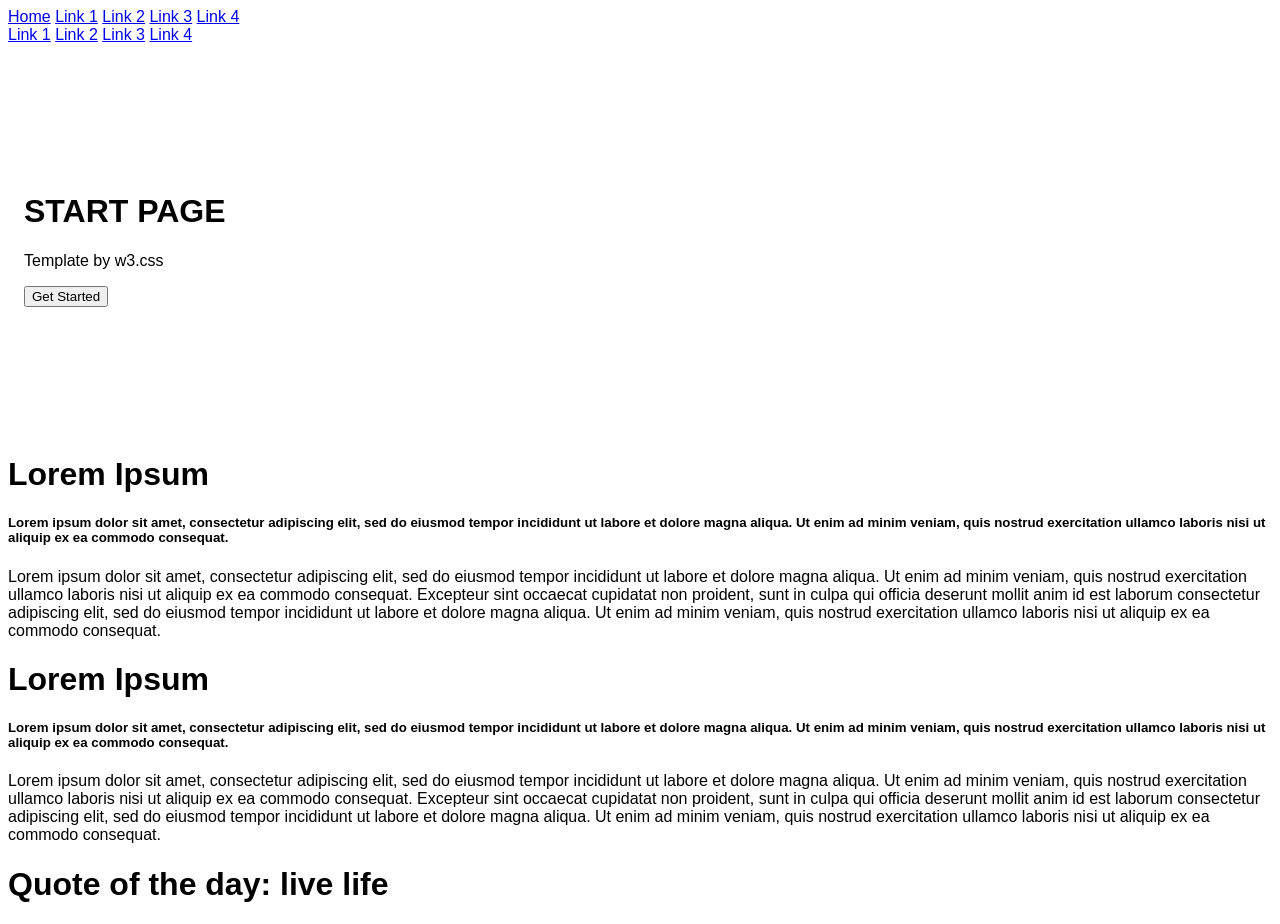
<file: task 6/index.html>
<!DOCTYPE html>
<html lang="en">
<head>
<title>W3.CSS Template</title>
<meta charset="UTF-8">
<meta name="viewport" content="width=device-width, initial-scale=1">

<style>
body,h1,h2,h3,h4,h5,h6 {font-family: "Lato", sans-serif}
.bar,h1,button {font-family: "Montserrat", sans-serif}
.fa-anchor,.fa-coffee {font-size:200px}
</style>
</head>
<body>

<!-- Navbar -->
<div class="top">
  <div class="bar red card left-align large">
    <a class="bar-item button hide-medium hide-large right padding-large hover-white large red" href="javascript:void(0);" onclick="myFunction()" title="Toggle Navigation Menu"><i class="fa fa-bars"></i></a>
    <a href="#" class="links white">Home</a>
    <a href="#" class="bar-item button hide-small padding-large hover-white">Link 1</a>
    <a href="#" class="bar-item button hide-small padding-large hover-white">Link 2</a>
    <a href="#" class="bar-item button hide-small padding-large hover-white">Link 3</a>
    <a href="#" class="bar-item button hide-small padding-large hover-white">Link 4</a>
  </div>

  <!-- Navbar on small screens -->
  <div id="navDemo" class="mainlink">
    <a href="#" class="links">Link 1</a>
    <a href="#" class="links">Link 2</a>
    <a href="#" class="links">Link 3</a>
    <a href="#" class="links">Link 4</a>
  </div>
</div>

<!-- Header -->
<header class="container red center" style="padding:128px 16px">
  <h1 class="margin jumbo">START PAGE</h1>
  <p class="xlarge">Template by w3.css</p>
  <button class="button black padding-large large margin-top">Get Started</button>
</header>

<!-- First Grid -->
<div class="container">
  <div class="content">
    <div class="twothird">
      <h1>Lorem Ipsum</h1>
      <h5 class="padding-32">Lorem ipsum dolor sit amet, consectetur adipiscing elit, sed do eiusmod tempor incididunt ut labore et dolore magna aliqua. Ut enim ad minim veniam, quis nostrud exercitation ullamco laboris nisi ut aliquip ex ea commodo consequat.</h5>

      <p class="text-grey">Lorem ipsum dolor sit amet, consectetur adipiscing elit, sed do eiusmod tempor incididunt ut labore et dolore magna aliqua. Ut enim ad minim veniam, quis nostrud exercitation ullamco laboris nisi ut aliquip ex ea commodo consequat. Excepteur sint
        occaecat cupidatat non proident, sunt in culpa qui officia deserunt mollit anim id est laborum consectetur adipiscing elit, sed do eiusmod tempor incididunt ut labore et dolore magna aliqua. Ut enim ad minim veniam, quis nostrud exercitation ullamco
        laboris nisi ut aliquip ex ea commodo consequat.</p>
    </div>

    <div class="center">
      <i class="fa fa-anchor padding-64 text-red"></i>
    </div>
  </div>
</div>

<!-- Second Grid -->
<div class="row-padding light-grey padding-64 container">
  <div class="content">
    <div class="third center">
      <i class="fa fa-coffee padding-64 text-red margin-right"></i>
    </div>

    <div class="twothird">
      <h1>Lorem Ipsum</h1>
      <h5 class="padding-32">Lorem ipsum dolor sit amet, consectetur adipiscing elit, sed do eiusmod tempor incididunt ut labore et dolore magna aliqua. Ut enim ad minim veniam, quis nostrud exercitation ullamco laboris nisi ut aliquip ex ea commodo consequat.</h5>

      <p class="text-grey">Lorem ipsum dolor sit amet, consectetur adipiscing elit, sed do eiusmod tempor incididunt ut labore et dolore magna aliqua. Ut enim ad minim veniam, quis nostrud exercitation ullamco laboris nisi ut aliquip ex ea commodo consequat. Excepteur sint
        occaecat cupidatat non proident, sunt in culpa qui officia deserunt mollit anim id est laborum consectetur adipiscing elit, sed do eiusmod tempor incididunt ut labore et dolore magna aliqua. Ut enim ad minim veniam, quis nostrud exercitation ullamco
        laboris nisi ut aliquip ex ea commodo consequat.</p>
    </div>
  </div>
</div>

<div class="container black center opacity padding-64">
    <h1 class="margin xlarge">Quote of the day: live life</h1>
</div>

<!-- Footer -->
<footer class="container padding-64 center opacity">  
  <div class="xlarge padding-32">
    <i class="fa fa-facebook-official hover-opacity"></i>
    <i class="fa fa-instagram hover-opacity"></i>
    <i class="fa fa-snapchat hover-opacity"></i>
    <i class="fa fa-pinterest-p hover-opacity"></i>
    <i class="fa fa-twitter hover-opacity"></i>
    <i class="fa fa-linkedin hover-opacity"></i>
 </div>
 
</footer>

<script>
// Used to toggle the menu on small screens when clicking on the menu button
function myFunction() {
  var x = document.getElementById("navDemo");
  if (x.className.indexOf("show") == -1) {
    x.className += " show";
  } else { 
    x.className = x.className.replace(" show", "");
  }
}
</script>

</body>
</html>
</file>
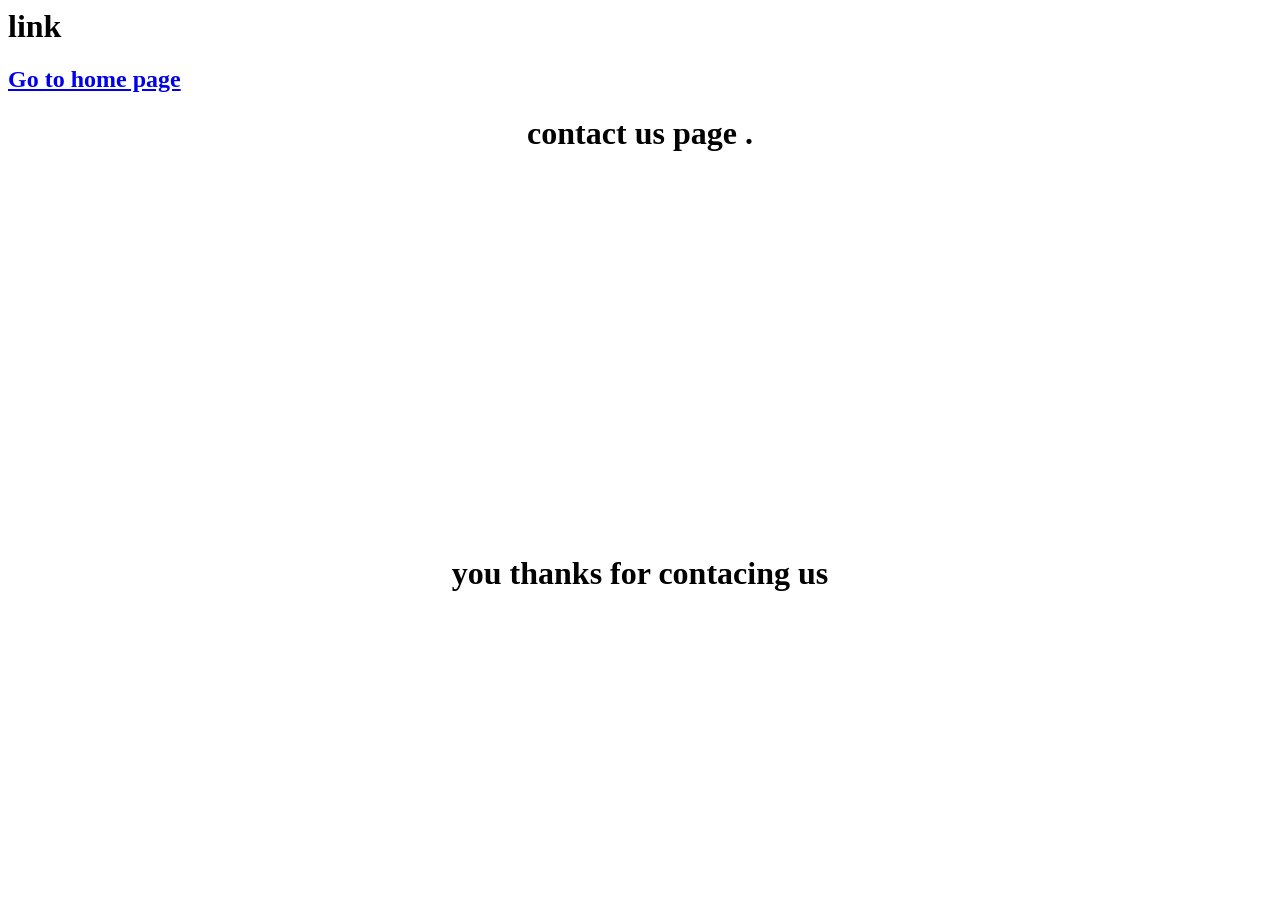
<file: contact.html>
<html lang="en">
<head>
    <meta charset="UTF-8">
    <meta http-equiv="X-UA-Compatible" content="IE=edge">
    <meta name="viewport" content="width=device-width, initial-scale=1.0">
    <title>Document</title>
</head>
<body>
    <h1>link</h1>
    <a href="index.html"><h2>Go to home page</h2></a>
    
    <div class="cen" style="text-align: center;"><h1>contact us page .</h1></div>
    
    <br><br><br><br><br><br><br><br><br><br><br><br><br><br><br><br><br><br><br><br>



    <div class="cen" style="text-align:center;"><h1>you thanks for contacing us </h1></div>
    
</body>
</html>
</file>
